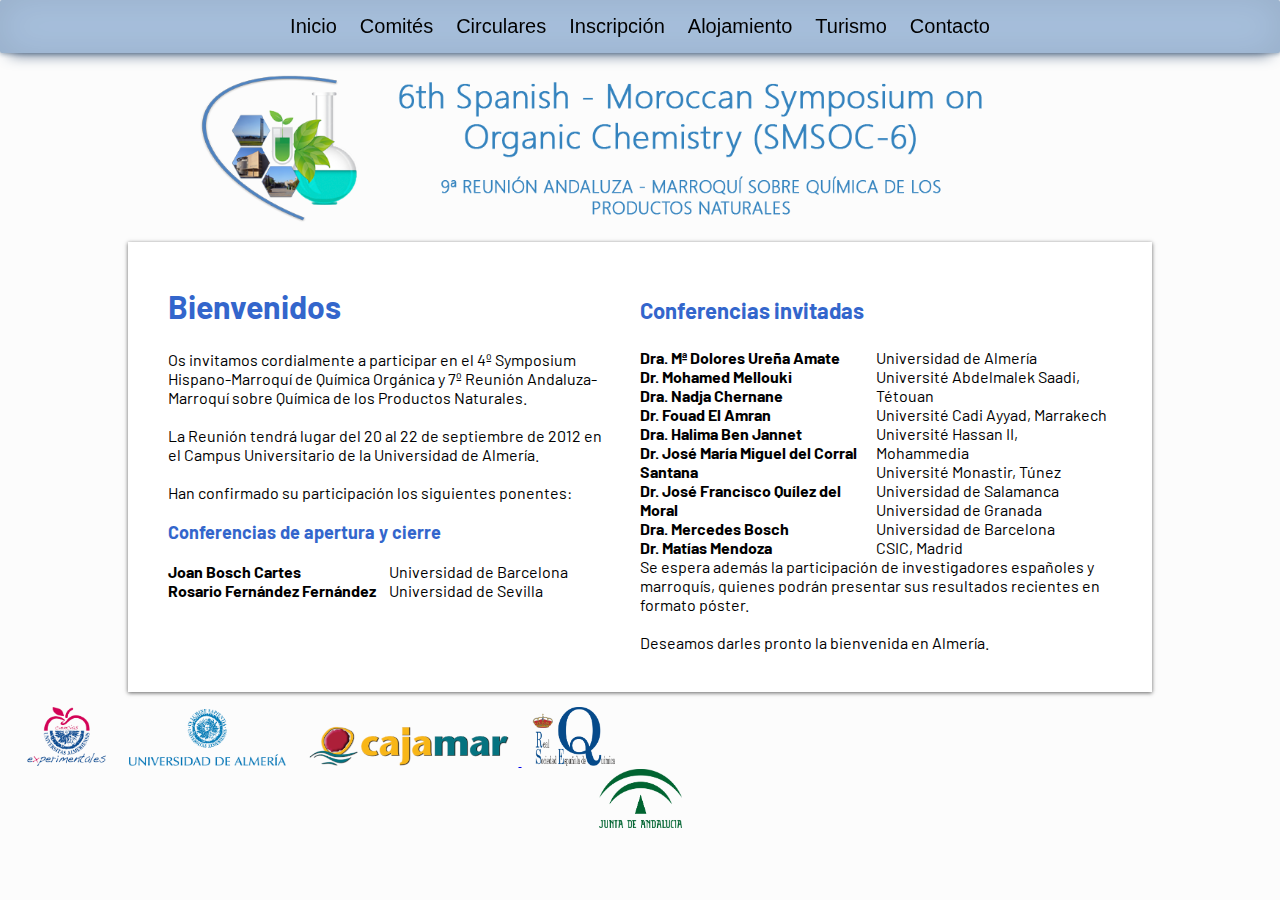
<file: index.html>
<html>
<head>
<meta charset="utf-8">
<meta http-equiv="X-UA-Compatible" content="IE=edge">
<meta name="viewport" content="width=device-width, initial-scale=1">
<title>Symposium</title>
<link href="https://fonts.googleapis.com/css?family=Barlow" rel="stylesheet">
<link href="css/mainDesign.css" rel="stylesheet" type="text/css">
</head>

<body>
	   <nav class="menuContainer">
			<ul id="menu">
				<li><a href="index.html">Inicio</a></li>
				<li><a href="comites.html">Comités</a></li>
				<li><a href="circulares.html">Circulares</a></li>
				<li><a href="inscripcion.html">Inscripción</a></li>
				<li><a href="alojamiento.html">Alojamiento</a></li>
				<li><a href="turismo.html">Turismo</a></li>
				<li><a href="contacto.html">Contacto</a></li>
			</ul>
		</nav>
        <header>
            <img id="logo" src="images/logo-completo.png" alt="Congreso de Química Orgánica"/>
        </header>
    
    <div class="container">
  		<div class="about">
            <div class="column-left" style="padding-right: 30">
                <div class="article">
                    <h1 class="tituloArticulo">Bienvenidos</h1>
                    <div class="section">
                        <p>Os invitamos cordialmente a participar en el 4º Symposium Hispano-Marroquí de Química Orgánica  y 7º Reunión Andaluza-Marroquí sobre Química de los Productos Naturales.</p> 
                        <br>
                        <p>La Reunión tendrá lugar del 20 al 22 de septiembre de 2012 en el Campus Universitario de la Universidad de Almería.</p>
                        <br>
                        <p>Han confirmado su participación los siguientes ponentes:</p>
                        <br>
                        <h1 class="tituloEnum">Conferencias de apertura y cierre</h1>
                        <br>
                       	<div class="column-left">
                       	  <strong>Joan Bosch Cartes</strong>
                          <br>
                          <strong>Rosario Fernández Fernández</strong>
                        </div>

                        <div class="column-right">
							Universidad de Barcelona
                        	<br>
                        	Universidad de Sevilla
                        	<br>
                        </div>
                </div>
              </div>
              </div>

            <div class="column-right">
                  <div class="article">
                    <h1 class="tituloArticulo" style="font-size: 22px; padding-top: 10px;">Conferencias invitadas</h1>
                    <div class="section">
                      <div class="column-left">
                        <strong>Dra. Mª Dolores Ureña Amate</strong>
                          <br>
                          <strong>Dr. Mohamed Mellouki</strong>
                          <br>
                          <strong>Dra. Nadja Chernane</strong>
                          <br>
                          <strong>Dr. Fouad El Amran</strong>
                          <br>
                          <strong>Dra. Halima Ben Jannet</strong>
                          <br>
                          <strong>Dr. José María Miguel del Corral Santana</strong>
                          <br>
                          <strong>Dr. José Francisco Quílez del Moral</strong>
                          <br>
                          <strong>Dra. Mercedes Bosch</strong>
                          <br>
                          <strong>Dr. Matías Mendoza</strong>
                        </div>

                      <div class="column-right">
                          Universidad de Almería
                          <br>
                          Université Abdelmalek Saadi, Tétouan
                          <br>
                          Université Cadi Ayyad, Marrakech
                          <br>
                          Université Hassan II, Mohammedia
                          <br>
                          Université Monastir, Túnez
                          <br>
                          Universidad de Salamanca
                          <br>
                          Universidad de Granada
                          <br>
                          Universidad de Barcelona
                          <br>
                          CSIC, Madrid
                        </div>
                      </div>
                      <div style="padding-top: 172px;">
                        <br>
                        <p>Se espera además la participación de investigadores españoles y marroquís, quienes podrán presentar sus resultados recientes en formato póster.</p>
                        <br>
                        <p>Deseamos darles pronto la bienvenida en Almería.</p>
                        </div>
                  </div>
                </div>
		</div>
		<footer>
    		<a href="http://cms.ual.es/UAL/universidad/centros/cienciasexperimentales/index.htm"><img src="images/Logo_UAL_CCEE.png" width="80" height="59" alt="Ciencias experimentales UAL"/></a>
			<a href="http://www.ual.es/"><img src="images/Ual.png" width="157" height="57" alt="Universidad de Almería"/></a> 
			<a href="http://www.cajamar.es/"><img src="images/cajamar.png" width="200" height="40" alt="Cajamar"/> </a>
			<a href="http://www.geqor.es/"><img src="images/Logo_RSEQ.png" width="83" height="59" alt="Real Sociedad Española de Química"/></a>
			<a href="http://www.juntadeandalucia.es/"><img src="images/Junta_Andalucia.png" width="83" height="59" alt="Junta de Andalucia"/></a>
		</footer>
</div>
</body>
</html>
</file>
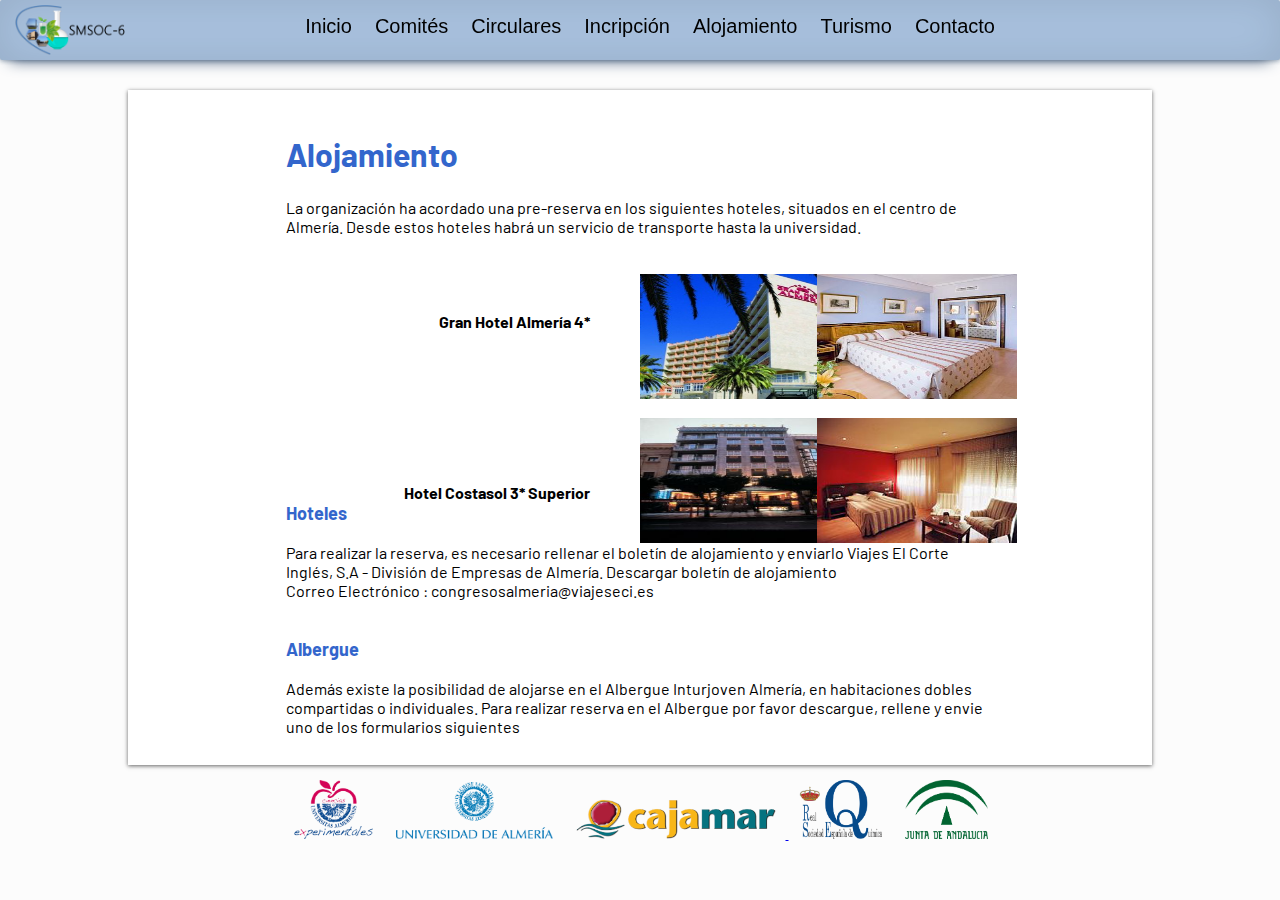
<file: alojamiento.html>
<html>
<head>
<meta charset="utf-8">
<meta http-equiv="X-UA-Compatible" content="IE=edge">
<meta name="viewport" content="width=device-width, initial-scale=1">
<title>Symposium</title>
<link href="https://fonts.googleapis.com/css?family=Barlow" rel="stylesheet">
<link href="css/mainDesign.css" rel="stylesheet" type="text/css">
</head>

<body>
	   <nav class="menuContainer">
          <a href="index.html"><img id="logoMenu" src="images/Logotipo-menu.png"></a>
			<ul id="menu">
				<li><a href="index.html">Inicio</a></li>
				<li><a href="comites.html">Comités</a></li>
				<li><a href="circulares.html">Circulares</a></li>
                <li><a href="inscripcion.html">Incripción</a></li>
				<li><a href="alojamiento.html">Alojamiento</a></li>
				<li><a href="turismo.html">Turismo</a></li>
				<li><a href="contacto.html">Contacto</a></li>
			</ul>
		</nav>
    <div class="container" style="padding-top: 7%">
  		<div class="about" style="min-height: 75vh">
            <div class="unaColumna">
                <div class="article">
                    <h1 class="tituloArticulo">Alojamiento</h1>
                    <div class="section">
                        <p>La organización ha acordado una pre-reserva en los siguientes hoteles, situados en el centro de Almería. Desde estos hoteles habrá un servicio de transporte hasta la universidad.</p>
                        <br>
                        <div class="column-left" style="padding-right:7%" align="right">
                        	<br><br><br>
                        	<strong>Gran Hotel Almería 4*</strong>
                        	<br><br><br><br><br><br><br><br><br>
                        	<strong>Hotel Costasol 3* Superior</strong>
                        </div>
                        <div class="column-right">
                        	<br>
                        	<div class="column-left">
                        		<img src="images/gh.jpg" width="200" height="125" alt=""/></a>
                        		<br><br>
                        		<img src="images/hotel_costasol.jpg" width="200" height="125" alt=""/></a>
                        	</div>
                        	<div class="column-right">
                        		<img src="images/hab_gh.jpg" width="200" height="125" alt=""/></a>
                        		<br><br>
                        		<img src="images/hab_costasol.jpg" width="200" height="125" alt=""/></a>
                        	</div>
                        	
                        </div>
                    </div>
                </div>
            </div>
				<div class="juntarColumn">
                	<h1 class="tituloEnum">Hoteles</h1>
                	<br>
                    <p>Para realizar la reserva, es necesario rellenar el boletín de alojamiento y enviarlo Viajes El Corte Inglés, S.A - División de Empresas de Almería. Descargar boletín de alojamiento</p>
                    <p>Correo Electrónico : congresosalmeria@viajeseci.es</p>
                    <br><br>
                    <h1 class="tituloEnum">Albergue</h1>
                    <br>
                    <p>Además existe la posibilidad de alojarse en el Albergue Inturjoven Almería, en habitaciones dobles compartidas o individuales. Para realizar reserva en el Albergue por favor descargue, rellene y envie uno de los formularios siguientes</p>


 </p>

            </div>
        </div>
                     	
                    </div>
                </div>
            </div>
		</div>
		<footer>
    		<a href="http://cms.ual.es/UAL/universidad/centros/cienciasexperimentales/index.htm"><img src="images/Logo_UAL_CCEE.png" width="80" height="59" alt=""/></a>
			<a href="http://www.ual.es/"><img src="images/Ual.png" width="157" height="57" alt=""/></a> 
			<a href="http://www.cajamar.es/"><img src="images/cajamar.png" width="200" height="40" alt=""/> </a>
			<a href="http://www.geqor.es/"><img src="images/Logo_RSEQ.png" width="83" height="59" alt=""/></a>
			<a href="http://www.juntadeandalucia.es/"><img src="images/Junta_Andalucia.png" width="83" height="59" alt=""/></a>
		</footer>
</div>
</body>
</html>
</file>
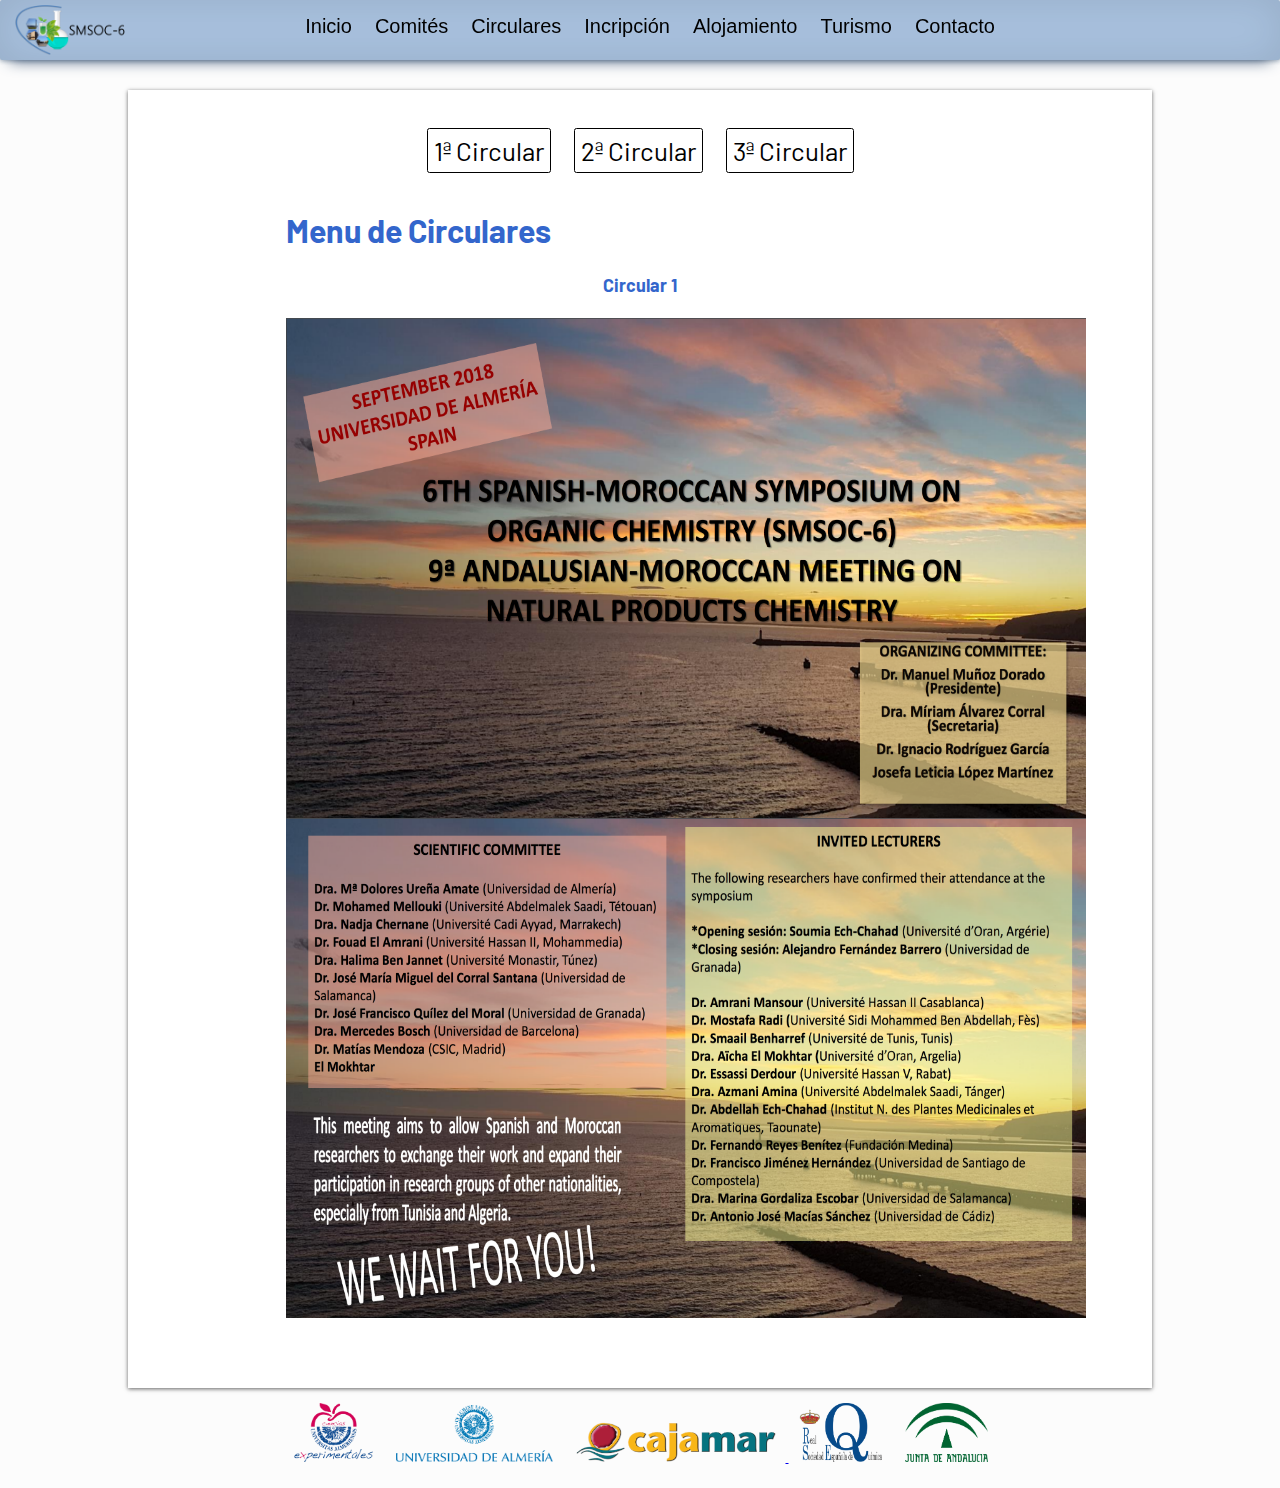
<file: circulares.html>
<html>
<head>
<meta charset="utf-8">
<meta http-equiv="X-UA-Compatible" content="IE=edge">
<meta name="viewport" content="width=device-width, initial-scale=1">
<title>Symposium</title>
<link href="https://fonts.googleapis.com/css?family=Barlow" rel="stylesheet">
<link href="css/mainDesign.css" rel="stylesheet" type="text/css">
</head>

<body>
	   <nav class="menuContainer">
          <a href="index.html"><img id="logoMenu" src="images/Logotipo-menu.png"></a>
			<ul id="menu">
				<li><a href="index.html">Inicio</a></li>
				<li><a href="comites.html">Comités</a></li>
				<li><a href="circulares.html">Circulares</a></li>
				<li><a href="inscripcion.html">Incripción</a></li>
				<li><a href="alojamiento.html">Alojamiento</a></li>
				<li><a href="turismo.html">Turismo</a></li>
				<li><a href="contacto.html">Contacto</a></li>
			</ul>
		</nav>
    <div class="container" style="padding-top: 7%">
  		<div class="about" style="min-height: 75%">
            <div class="unaColumna">
                <div id="circulares">
                    <a href="documentos/Circular1.pdf">1ª Circular</a>
                    <a href="documentos/Primera%20circular%204-SMSOC3.pdf">2ª Circular</a>
                    <a href="documentos/Primera%20circular%204-SMSOC3.pdf">3ª Circular</a>
                </div>
                <div class="article">
                    <h1 class="tituloArticulo">Menu de Circulares</h1>
                    <div class="section">
                        <h1 class="tituloEnum" align="center"><p font-size="22">Circular 1</p>
                        <br>
                        <img src="images/c1_1.png" width="800" height="500" alt=""/></a>
                        <br>
                        <img src="images/c1_2.png" width="800" height="500" alt=""/></a>
                    </h1>

                        
                    </div>
                </div>
            </div>
		</div>
		<footer>
    		<a href="http://cms.ual.es/UAL/universidad/centros/cienciasexperimentales/index.htm"><img src="images/Logo_UAL_CCEE.png" width="80" height="59" alt=""/></a>
			<a href="http://www.ual.es/"><img src="images/Ual.png" width="157" height="57" alt=""/></a> 
			<a href="http://www.cajamar.es/"><img src="images/cajamar.png" width="200" height="40" alt=""/> </a>
			<a href="http://www.geqor.es/"><img src="images/Logo_RSEQ.png" width="83" height="59" alt=""/></a>
			<a href="http://www.juntadeandalucia.es/"><img src="images/Junta_Andalucia.png" width="83" height="59" alt=""/></a>
		</footer>
</div>
</body>
</html>
</file>
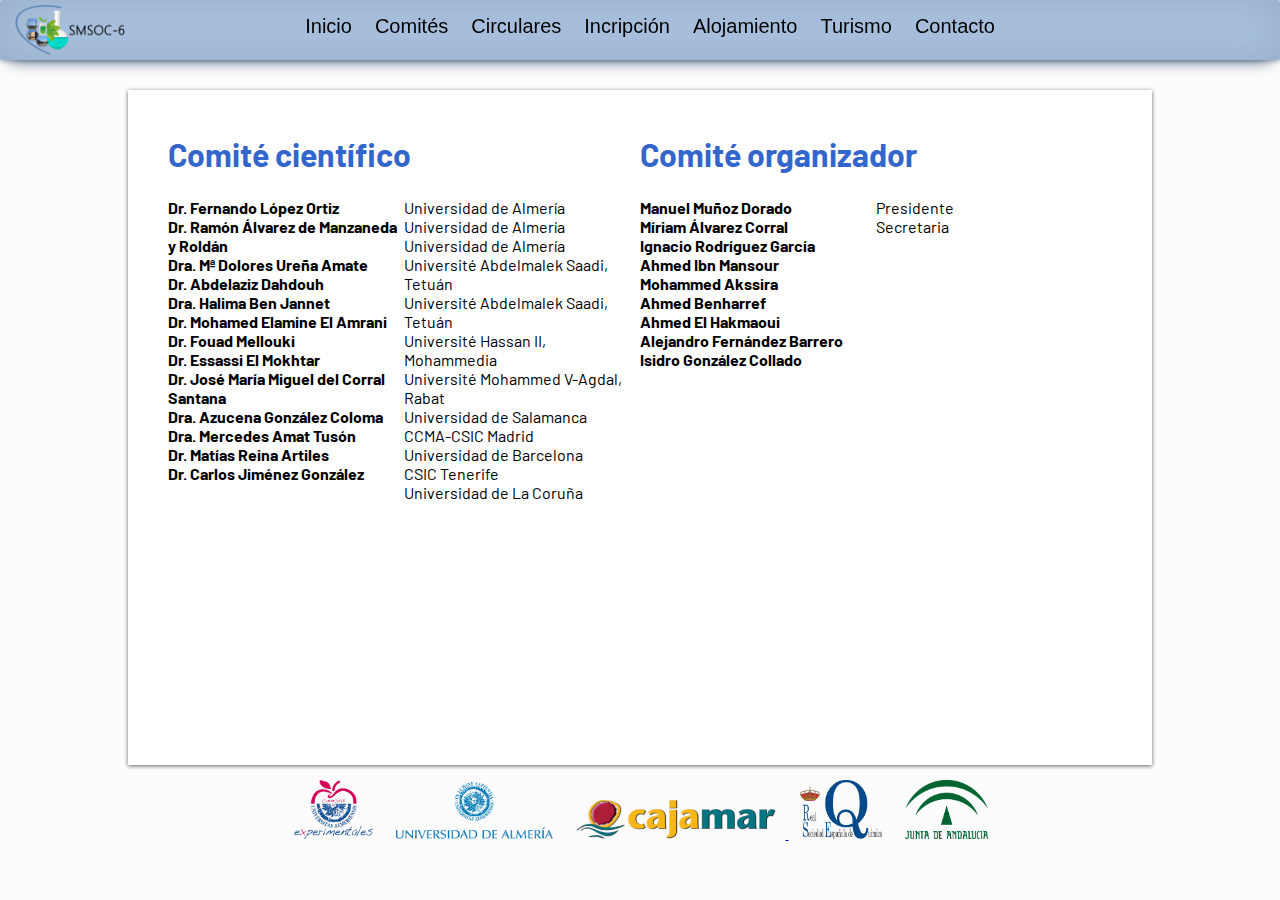
<file: comites.html>
<html>
<head>
<meta charset="utf-8">
<meta http-equiv="X-UA-Compatible" content="IE=edge">
<meta name="viewport" content="width=device-width, initial-scale=1">
<title>Symposium</title>
<link href="https://fonts.googleapis.com/css?family=Barlow" rel="stylesheet">
<link href="css/mainDesign.css" rel="stylesheet" type="text/css">
</head>

<body>
	   <nav class="menuContainer">
          <a href="index.html"><img id="logoMenu" src="images/Logotipo-menu.png"></a>
			<ul id="menu">
				<li><a href="index.html">Inicio</a></li>
				<li><a href="comites.html">Comités</a></li>
				<li><a href="circulares.html">Circulares</a></li>
				<li><a href="inscripcion.html">Incripción</a></li>
				<li><a href="alojamiento.html">Alojamiento</a></li>
				<li><a href="turismo.html">Turismo</a></li>
				<li><a href="contacto.html">Contacto</a></li>
			</ul>
		</nav>
    <div class="container" style="padding-top: 7%">
  		<div class="about" style="min-height: 75vh">
            <div class="column-left">

                <div class="article">
                    <h1 class="tituloArticulo">Comité científico</h1>
                    <div class="section">
                        <div class="column-left">
                        <strong>Dr. Fernando López Ortiz</strong>
                          <br>
                          <strong>Dr. Ramón Álvarez de Manzaneda y Roldán</strong>
                          <br>
                          <strong>Dra. Mª Dolores Ureña Amate</strong>
                          <br>
                          <strong>Dr. Abdelaziz Dahdouh</strong>
                          <br>
                          <strong>Dra. Halima Ben Jannet</strong>
                          <br>
                          <strong>Dr. Mohamed Elamine El Amrani</strong>
                          <br>
                          <strong>Dr. Fouad Mellouki</strong>
                          <br>
                          <strong>Dr. Essassi El Mokhtar</strong>
                          <br>
                          <strong>Dr. José María Miguel del Corral Santana</strong>
                          <br>
                          <strong>Dra. Azucena González Coloma</strong>
                          <br>
                          <strong>Dra. Mercedes Amat Tusón</strong>
                          <br>
                          <strong>Dr. Matías Reina Artiles</strong>
                          <br>
                          <strong>Dr. Carlos Jiménez González</strong>
                        </div>

                      <div class="column-right">
                          Universidad de Almería
                          <br>
                          Universidad de Almería
                          <br>
                          Universidad de Almería
                          <br>
                          Université Abdelmalek Saadi, Tetuán
                          <br>
                          Université Abdelmalek Saadi, Tetuán
                          <br>
                          Université Hassan II, Mohammedia
                          <br>
                          Université Mohammed V-Agdal, Rabat
                          <br>
                          Universidad de Salamanca
                          <br>
                          CCMA-CSIC Madrid
                          <br>
                          Universidad de Barcelona
                          <br>
                          CSIC Tenerife
                          <br>
                          Universidad de La Coruña
                        </div>
                    </div>
                </div>
            </div>

            <div class="column-right">
            	<div class="article">
                	<h1 class="tituloArticulo">Comité organizador</h1>
                    	<div class="section">
                    		<div class="column-left">
		                        <strong>Manuel Muñoz Dorado</strong>
		                          <br>
		                          <strong>Míriam Álvarez Corral</strong>
		                          <br>
		                          <strong>Ignacio Rodríguez García</strong>
		                          <br>
		                          <strong>Ahmed Ibn Mansour</strong>
		                          <br>
		                          <strong>Mohammed Akssira</strong>
		                          <br>
		                          <strong>Ahmed Benharref</strong>
		                          <br>
		                          <strong>Ahmed El Hakmaoui</strong>
		                          <br>
		                          <strong>Alejandro Fernández Barrero</strong>
		                          <br>
		                          <strong>Isidro González Collado</strong>
                        	</div>

                      		<div class="column-right">
		                          Presidente
		                          <br>
		                          Secretaria
                        	</div>
						</div>
					</div>
				</div>
			</div>

		<footer>
    		<a href="http://cms.ual.es/UAL/universidad/centros/cienciasexperimentales/index.htm"><img src="images/Logo_UAL_CCEE.png" width="80" height="59" alt=""/></a>
			<a href="http://www.ual.es/"><img src="images/Ual.png" width="157" height="57" alt=""/></a> 
			<a href="http://www.cajamar.es/"><img src="images/cajamar.png" width="200" height="40" alt=""/> </a>
			<a href="http://www.geqor.es/"><img src="images/Logo_RSEQ.png" width="83" height="59" alt=""/></a>
			<a href="http://www.juntadeandalucia.es/"><img src="images/Junta_Andalucia.png" width="83" height="59" alt=""/></a>
		</footer>
</div>
</body>
</html>
</file>
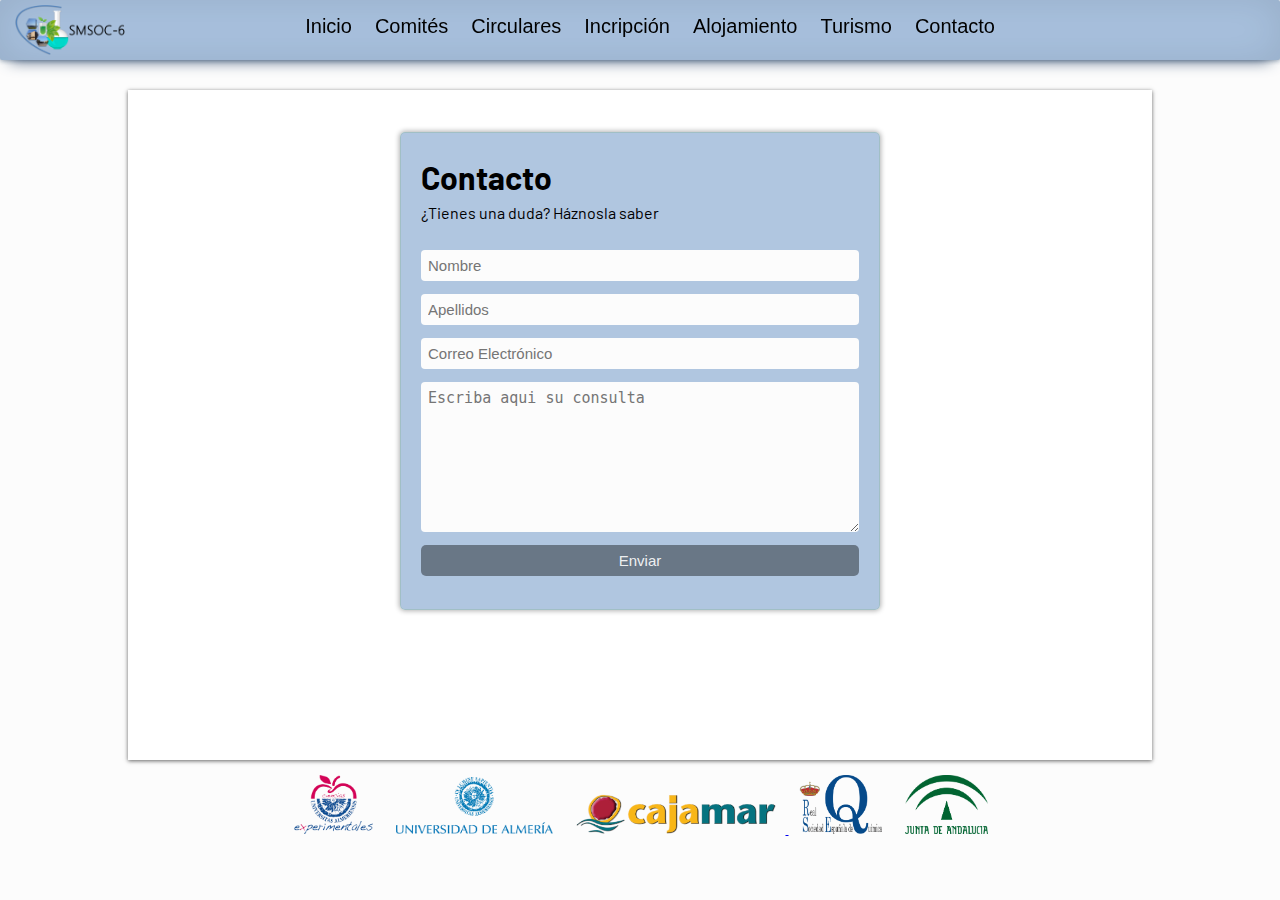
<file: contacto.html>
<html>
<head>
<meta charset="utf-8">
<meta http-equiv="X-UA-Compatible" content="IE=edge">
<meta name="viewport" content="width=device-width, initial-scale=1">
<title>Symposium</title>
<link href="https://fonts.googleapis.com/css?family=Barlow" rel="stylesheet">
<link href="css/mainDesign.css" rel="stylesheet" type="text/css">
</head>

<body>
	   <nav class="menuContainer">
            <a href="index.html"><img id="logoMenu" src="images/Logotipo-menu.png"></a>
			<ul id="menu">
				<li><a href="index.html">Inicio</a></li>
				<li><a href="comites.html">Comités</a></li>
				<li><a href="circulares.html">Circulares</a></li>
				<li><a href="inscripcion.html">Incripción</a></li>
				<li><a href="alojamiento.html">Alojamiento</a></li>
				<li><a href="turismo.html">Turismo</a></li>
				<li><a href="contacto.html">Contacto</a></li>
			</ul>
		</nav>
    <div class="container" style="padding-top: 7%">
  		<div class="about" style="min-height: 74.5vh;">
            <div class="formMargenes">
                <form class="formContacto">
                    <div class="formTitle">
                        <h1>Contacto</h1>
                        <p>¿Tienes una duda? Háznosla saber</p>
                    </div>
                    <div>
                        <input name="nombre" placeholder="Nombre">
                        <input name="apellidos" placeholder="Apellidos">
                        <input name="email" placeholder="Correo Electrónico">
                        <textarea placeholder="Escriba aqui su consulta"></textarea>
                        <input id="btnContacto" type="button" value="Enviar">
                    </div>
                </form>
            </div>
		</div>
		<footer>
    		<a href="http://cms.ual.es/UAL/universidad/centros/cienciasexperimentales/index.htm"><img src="images/Logo_UAL_CCEE.png" width="80" height="59" alt=""/></a>
			<a href="http://www.ual.es/"><img src="images/Ual.png" width="157" height="57" alt=""/></a> 
			<a href="http://www.cajamar.es/"><img src="images/cajamar.png" width="200" height="40" alt=""/> </a>
			<a href="http://www.geqor.es/"><img src="images/Logo_RSEQ.png" width="83" height="59" alt=""/></a>
			<a href="http://www.juntadeandalucia.es/"><img src="images/Junta_Andalucia.png" width="83" height="59" alt=""/></a>
		</footer>
</div>
</body>
</html>
</file>
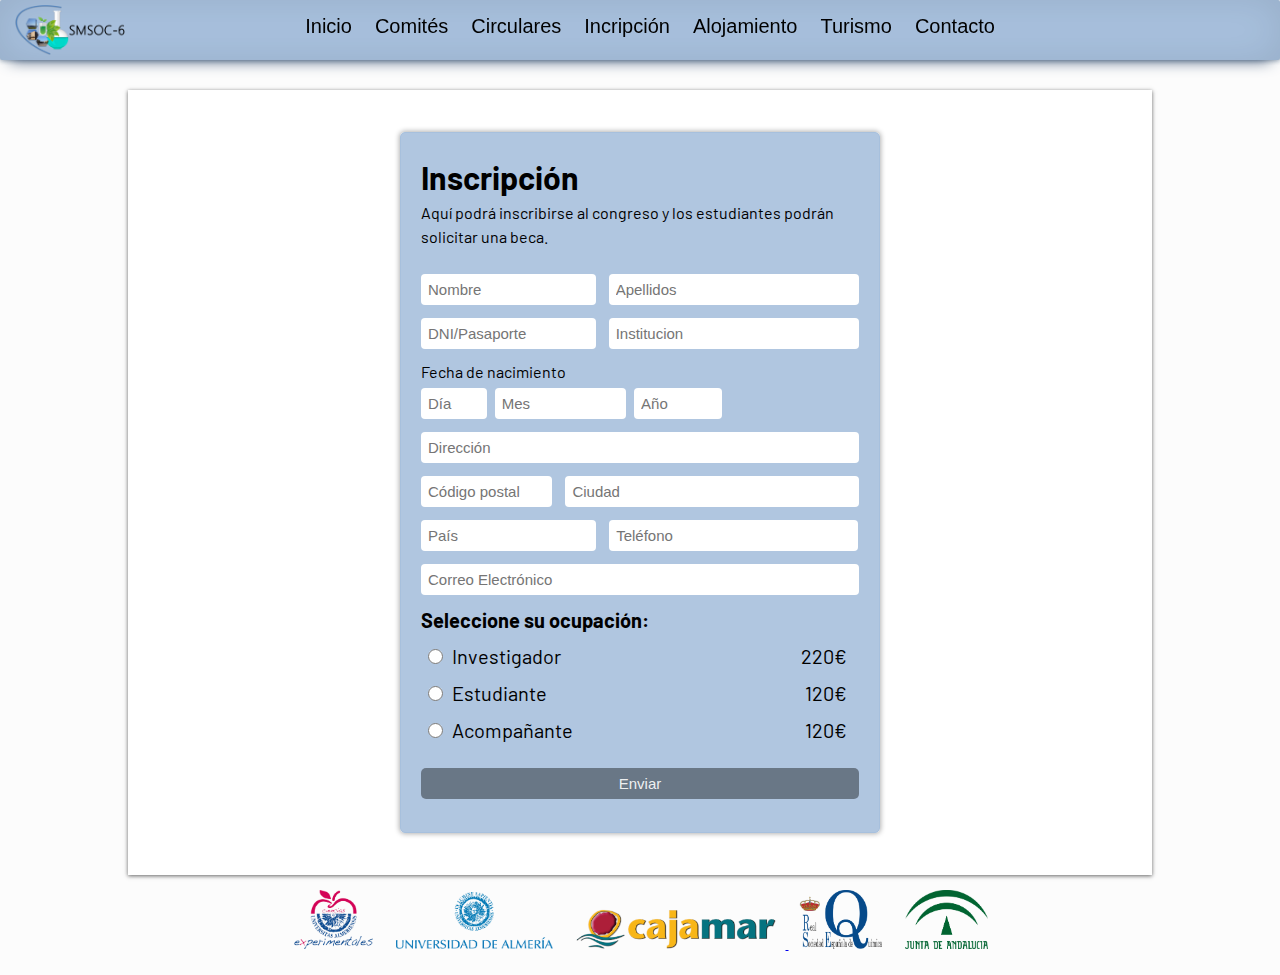
<file: inscripcion.html>
<html>
<head>
<meta charset="utf-8">
<meta http-equiv="X-UA-Compatible" content="IE=edge">
<meta name="viewport" content="width=device-width, initial-scale=1">
<title>Symposium</title>
<link href="https://fonts.googleapis.com/css?family=Barlow" rel="stylesheet">
<link href="css/mainDesign.css" rel="stylesheet" type="text/css">
        
<script type="text/javascript">
    function showContent() {
        contentBecas = document.getElementById("contentBecas");
        contentCheckBecas = document.getElementById("contentCheckBecas");
        mostrarBecas = document.getElementById("mostrarBecas");
        mostrarCheckBecas = document.getElementById("mostrarCheckBecas");
        
        if(mostrarCheckBecas.value == "1"){
            contentCheckBecas.style.display='block';
            if(mostrarBecas.checked){
                contentBecas.style.display='block';
            }
            else{
                contentBecas.style.display='none';
            }
        }
        else if(mostrarCheckBecas.value != "1"){
            contentCheckBecas.style.display='none';
        }
    }
</script>

    
</head>

<body>
	   <nav class="menuContainer">
            <a href="index.html"><img id="logoMenu" src="images/Logotipo-menu.png"></a>
			<ul id="menu">
				<li><a href="index.html">Inicio</a></li>
				<li><a href="comites.html">Comités</a></li>
				<li><a href="circulares.html">Circulares</a></li>
				<li><a href="inscripcion.html">Incripción</a></li>
				<li><a href="alojamiento.html">Alojamiento</a></li>
				<li><a href="turismo.html">Turismo</a></li>
				<li><a href="contacto.html">Contacto</a></li>
			</ul>
		</nav>
    <div class="container" style="padding-top: 7%">
  		<div class="about" style="min-height: 75%">
            <div class="formMargenes">
                <form class="formInscripcion">
                    <div class="formTitle">
                        <h1>Inscripción</h1>
                        <p>Aquí podrá inscribirse al congreso y los estudiantes podrán solicitar una beca.</p>
                    </div>
                    <input type="text" name="nombre" placeholder="Nombre" style="width: 39.87%">
                    <input type="text" name="apellidos" placeholder="Apellidos" style="width: 57.12% ;margin-left: 10px">
                    <input type="text" name="dni" placeholder="DNI/Pasaporte" style="width: 39.87%">
                    <input type="text" name="institucion" placeholder="Institucion" style="width: 57.12%; margin-left: 10px">
                    <label>Fecha de nacimiento</label>
                    <div style="margin-top: 7px">
                        <input type="text" name="day" placeholder="Día" style="width: 15%">
                        <span style="margin: 0 5px"><input type="text" name="month" placeholder="Mes" style="width: 30%"></span>
                        <input type="text" name="year" placeholder="Año" style="width: 20%">
                    </div>
                    <input name="direccion" placeholder="Dirección" style="width: 100%">
                    <input name="CPostal" placeholder="Código postal" style="width: 30%">
                    <input name="ciudad" placeholder="Ciudad" style="width: 66.99%; margin-left: 10px">
                    <input name="pais" placeholder="País" style="width: 40%">
                    <input name="telefono" placeholder="Teléfono" style="width: 56.9%; margin-left: 10px">
                    <input name="email" placeholder="Correo Electrónico" style="width: 100%">
                    <label id="tipoClienteTitle">Seleccione su ocupación:</label>
                    <div style="margin: 10 0 15">
                        <div class="tipoCliente">
                            <label>
                                <input type="radio" name="tipoCliente" value="0">
                                Investigador
                                <div class="precioInscripcion">
                                    220€
                                </div>
                            </label>
                        </div>
                        <div class="tipoCliente">
                            <label>
                                <input type="radio" name="tipoCliente" value="1" id="mostrarCheckBecas" onchange="javascript:showContent()"> 
                                Estudiante
                                <div class="precioInscripcion">
                                    120€
                                </div>
                            </label>
                            <div class="ActDesBecas" id="contentCheckBecas" style="display: none">
                                <label id="becas">
                                    <input type="checkbox" name="ActDesBeca" id="mostrarBecas" value="1" onchange="javascript:showContent()">
                                    ¿Quieres solicitar beca?
                                </label>
                            </div>
                            <div class="divBecas" id="contentBecas" style="display: none">
                                <h1>Solicitud de Beca</h1>
                                <div class="tipoEstudiante">
                                    <label>
                                        <input type="radio" name="tipoEstudiante">
                                        Estudiante de Grado
                                    </label>
                                </div>
                                <div class="tipoEstudiante">
                                    <label>
                                        <input type="radio" name="tipoEstudiante">
                                        Estudiante de Pos-Grado
                                    </label>
                                </div>
                                <div class="tipoEstudiante">
                                    <label>
                                        <input type="radio" name="tipoEstudiante">
                                        Estudiante de Doctorado
                                    </label>
                                </div>
                                <div class="datosSupervisor" style="margin-top: 10px">
                                    <input type="text" placeholder="Nombre del Supervisor">
                                    <input type="text" placeholder="Apellidos del Supervisor">
                                    <input type="text" placeholder="Cargo del Supervisor">
                                    <input type="text" placeholder="Email del Supervisor">
                                </div>
                            </div>
                        </div>
                        <div class="tipoCliente">
                            <label>
                                <input type="radio" name="tipoCliente" value="2">
                                Acompañante 
                                <div class="precioInscripcion">
                                    120€
                                </div>
                            </label>
                        </div>
                    </div>
                    <input id="btnInscripcion" type="button" value="Enviar">
                </form>
            </div>
		</div>
		<footer>
    		<a href="http://cms.ual.es/UAL/universidad/centros/cienciasexperimentales/index.htm"><img src="images/Logo_UAL_CCEE.png" width="80" height="59" alt=""/></a>
			<a href="http://www.ual.es/"><img src="images/Ual.png" width="157" height="57" alt=""/></a> 
			<a href="http://www.cajamar.es/"><img src="images/cajamar.png" width="200" height="40" alt=""/> </a>
			<a href="http://www.geqor.es/"><img src="images/Logo_RSEQ.png" width="83" height="59" alt=""/></a>
			<a href="http://www.juntadeandalucia.es/"><img src="images/Junta_Andalucia.png" width="83" height="59" alt=""/></a>
		</footer>
</div>
</body>
</html>
</file>
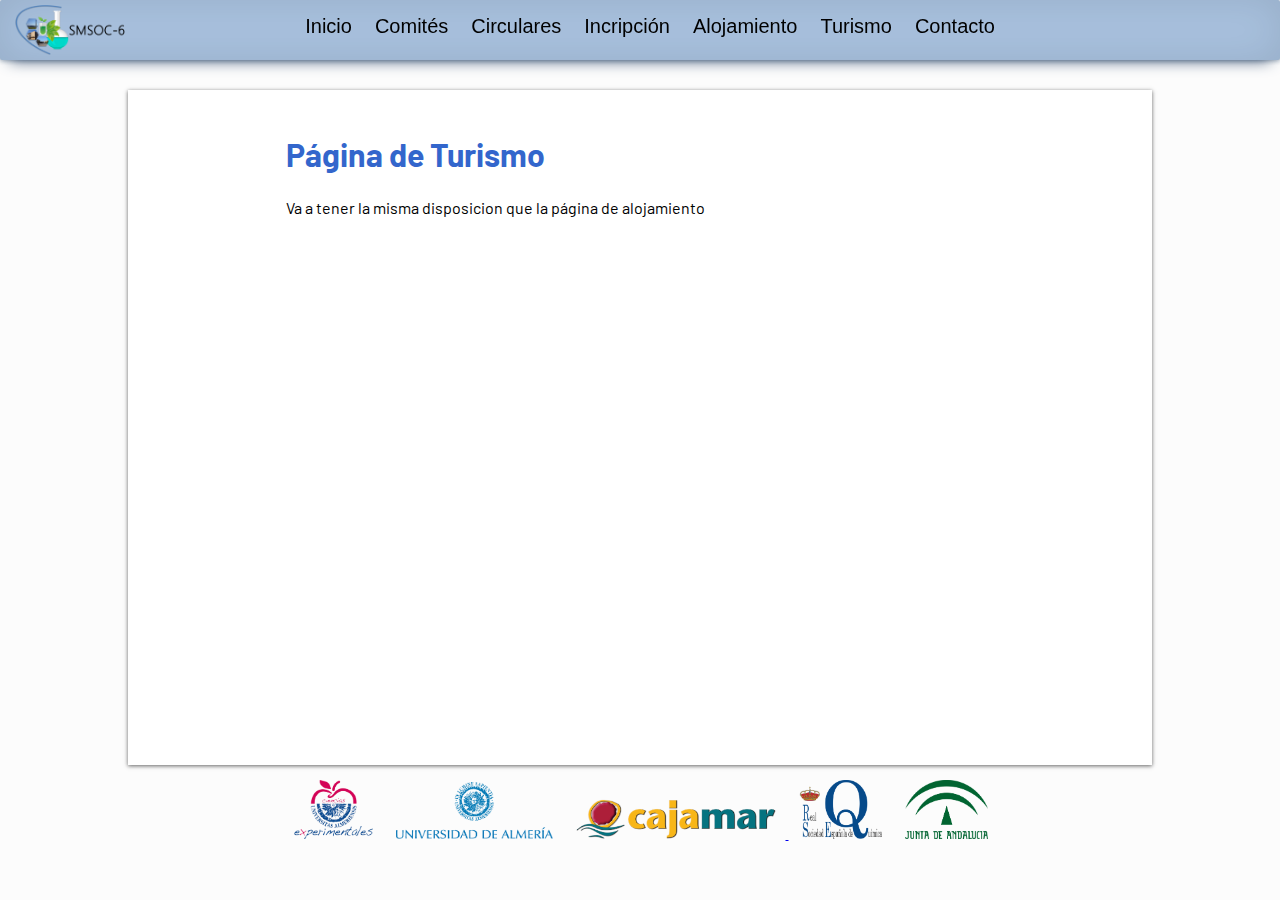
<file: turismo.html>
<html>
<head>
<meta charset="utf-8">
<meta http-equiv="X-UA-Compatible" content="IE=edge">
<meta name="viewport" content="width=device-width, initial-scale=1">
<title>Symposium</title>
<link href="https://fonts.googleapis.com/css?family=Barlow" rel="stylesheet">
<link href="css/mainDesign.css" rel="stylesheet" type="text/css">
</head>

<body>
	   <nav class="menuContainer">
          <a href="index.html"><img id="logoMenu" src="images/Logotipo-menu.png"></a>
			<ul id="menu">
				<li><a href="index.html">Inicio</a></li>
				<li><a href="comites.html">Comités</a></li>
				<li><a href="circulares.html">Circulares</a></li>
                <li><a href="inscripcion.html">Incripción</a></li>
				<li><a href="alojamiento.html">Alojamiento</a></li>
				<li><a href="turismo.html">Turismo</a></li>
				<li><a href="contacto.html">Contacto</a></li>
			</ul>
		</nav>
    <div class="container" style="padding-top: 7%">
  		<div class="about" style="min-height: 75vh">
            <div class="unaColumna">
                <div class="article">
                    <h1 class="tituloArticulo">Página de Turismo</h1>
                    <div class="section">
                        <p>Va a tener la misma disposicion que la página de alojamiento</p>
                    </div>
                </div>
            </div>
		</div>
		<footer>
    		<a href="http://cms.ual.es/UAL/universidad/centros/cienciasexperimentales/index.htm"><img src="images/Logo_UAL_CCEE.png" width="80" height="59" alt=""/></a>
			<a href="http://www.ual.es/"><img src="images/Ual.png" width="157" height="57" alt=""/></a> 
			<a href="http://www.cajamar.es/"><img src="images/cajamar.png" width="200" height="40" alt=""/> </a>
			<a href="http://www.geqor.es/"><img src="images/Logo_RSEQ.png" width="83" height="59" alt=""/></a>
			<a href="http://www.juntadeandalucia.es/"><img src="images/Junta_Andalucia.png" width="83" height="59" alt=""/></a>
		</footer>
</div>
</body>
</html>
</file>
<file: css/mainDesign.css>
* {
    margin: 0;
    padding: 0;
    box-sizing: border-box;
}

body{
    font-family: 'Barlow', sans-serif;
    background-color: #FCFCFC;
}

/* Menu */

.menuContainer{
    background-color: #A8C1DE;
    position: fixed;
    width: 100%;
    border-radius: 2px;
    box-shadow: 0 10px 15px -10px rgb(49, 76, 110), 0 1px 4px rgba(49, 76, 110, 0.46), 0 0 40px rgba(0, 0, 0, 0.1) inset;
    min-height: 42px;
}

#menu{
    list-style: none;
    padding: 15px 0px;
    margin: auto;
    text-align: center;
    width: 80vw;
}

#menu li{
    display: inline-block;
    padding: 0px 10px;
}

#menu li a{
    font: menu;
    text-decoration: none;
    font-size: 20;
    color: #000;
}

#menu li:hover a{
    color: #363636;
}

#logoMenu{
    height:50;
    min-width: 50;
    float: left;
    padding: 5px 15;
    box-sizing: content-box;
}
/*Fin del menu*/

/*Banner*/

header{
    background-color: #FCFCFC;
}

#logo{
    padding: 75px 200px 20px;
    width: 100vw;
}

/*Fin del Banner*/

/*About*/
.container{
    width: 100%;
}

.about{
    box-shadow: 0px 0.5px 4px 0px rgba(49, 50, 50, 0.75);
    width: 80%;
    margin: auto;
    min-height: 450px;
    background-color: #fff;
    padding: 0 40px;

}

.column-left{
    float: left;
    width: 50%;
}

.column-right{
    float: right;
    width: 50%;
}

.unaColumna{
    width: 75%;
    margin: auto;
}

.juntarColumn{
    padding-top: 18%;
    padding-left: 12.5%;
    position:static;
    width: 87.5%;
}

.article{
    padding: 45px 0 70px 0;
}

.section{
    padding-top: 25px;
}

.tituloArticulo{
    color: #3366cc;
}

.tituloEnum{
    color:#3366CC;
    font-size: 18;
    font-weight: bold;
}

#circulares{
    text-align: center;
    padding: 45px 0px 0;
}

#circulares a{
    text-decoration: none;
    color: #000;
    font-size: 26;
    border: 1px solid #000;
    padding: 6px;
    border-radius: 2.5px;
    margin: 0 10px;
}

/*Fin About*/

/*Formularios*/

.formMargenes{
    padding: 42px 0;
}

.formTitle{
    margin-bottom: 25px;
    line-height: 1.5;
}


/*Inscripcion*/

.formInscripcion{
    width: 480px;
    margin: auto;
    min-height: 400px;
    background: rgba(167,192,221,0.9);
    padding: 20px;
    border: 1px solid rgba(167,192,221,1);
    border-radius: 5px;
    box-shadow: 0px 0px 5px 1px rgba(0, 0, 0, 0.3);
}

.formInscripcion input{
    padding: 7px;
    margin-bottom: 13px;
    border: 0;
    border-radius: 4px;
    font-size: 15px;
}

#tipoClienteTitle{
    font-size: 20px;
    font-weight: bold;
}


.tipoCliente{
    width: 100%;
    padding: 2px;
    display: inline-block
}

.precioInscripcion{
    float: right;
    padding-right: 10px;
}

input[type=radio]{
    height: 15px;
    width: 15px;
    margin-right: 5px;
}

.tipoCliente label{
    padding-left: 5px;
    font-size: 20;
    cursor: pointer;
}
#btnInscripcion{
    width: 100%;
    border: 0px;
    border-radius: 5px;
    background: rgba(0,0,0,0.4);
    color: rgba(255,255,255,0.9);
}

#btnInscripcion:hover{
    cursor: pointer;
}

/*Fin de Inscripcion*/

/*Becas*/

.ActDesBecas{
    padding:5px 0px 0px 15px;
}

#becas{
    font-size: 15px
}
.divBecas{
    width: 100%;
    margin: auto;
    min-height: 200px;
    padding:5px 20px 7px 20px;
}

.divBecas h1{
    font-size: 22px;
    padding-bottom: 10px;
}

.tipoEstudiante label{
    font-size: 18px;
    margin-left: 5px;
}

.datosSupervisor input{
    width: 100%;
}

/*Fin de Becas*/

    /*Contacto*/


.formContacto{
    width: 480px;
    min-height: 430px;
    margin: auto;
    background: rgba(167,192,221,0.9);
    padding: 20px;
    border-radius: 5px;
    border: 1px solid rgba(126,174,131,0.3);
    box-shadow: 0px 0px 5px 1px rgba(0, 0, 0, 0.3);
}



.formContacto input, textarea{
    width: 100%;
    padding: 7px;
    margin-bottom: 13px;
    border-radius: 4px;
    border: 0;
    font-size: 15px;
    background: rgba(252,252,252,1);
}

.formContacto textarea{
    min-height: 150px;
    max-height: 290px;
    max-width: 100%;
    min-width: 100%;
}

#btnContacto{
    background: rgba(0,0,0,0.4);
    border: 0;
    border-radius: 5px;
    color: rgba(255,255,255,0.9);
}

#btnContacto:hover{
    cursor: pointer;
}




/*Footer*/

footer{
    height: 100px;
    width: 100%;
    display: block;
    text-align: center; 
    padding: 15px 0 5px 0;
}

footer img{
    margin: 0 10px;
}

/*Fin Footer*/
</file>
